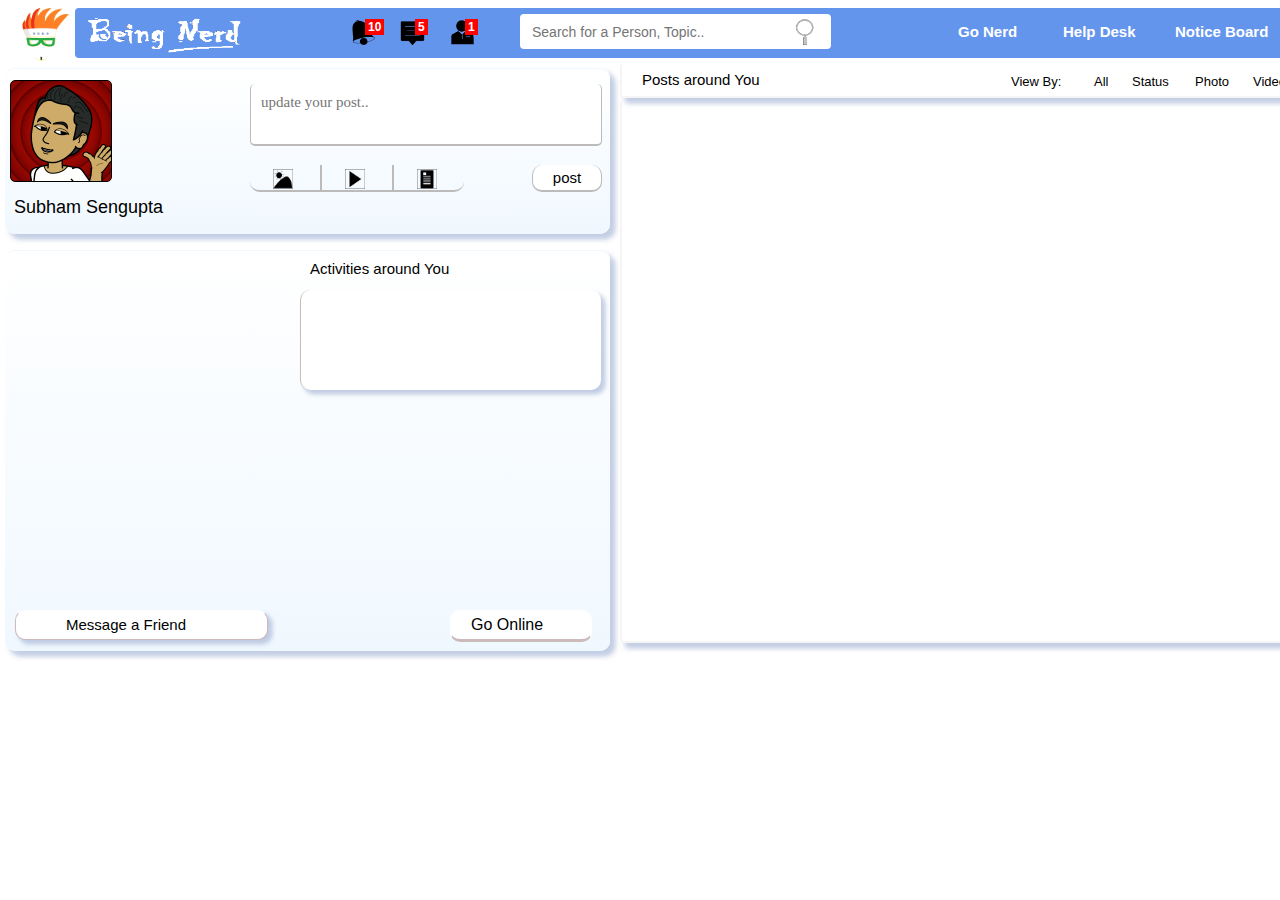
<file: index.html>
<!DOCTYPE html>
<html>
    <head>
        <title>Go Social</title>
        <link rel="stylesheet" type="text/css" href="./styles/styles_index.css">
        <script src="./scripts/jq.js"></script>
        <meta charset="UTF-8">
        <meta name="viewport" content="width=device-width, initial-scale=1.0">
    </head>
    <body>
        <script src="./scripts/script_index.js"></script>
        <div id="header"></div>
        <div id="headerlogo" ></div>
        <div id="title"></div>
        <div id="rh1" class="rh">Go Nerd</div>
        <div id="rh2" class="rh">Help Desk</div>
        <div id="rh3" class="rh">Notice Board</div>
        <div id="logout"></div>
        <div>
            <input type="text" name="searchbox" id="searchbox" placeholder="Search for a Person, Topic..">
            <div id="searchicon"></div>
        </div>
         <div id="Requests" class="tag">
            <div id="req_count" class="count">1</div>
        </div>
        <div id="Messages" class="tag">
            <div id="message_count" class="count">5</div>
        </div>
        <div id="Notification" class="tag">
             <div id="noti_count" class="count">10</div>
        </div>
        <div id="sortby"> Posts around You</div>
        <div id="sb">View By:</div>
        <div id="sb1" class="sby">All</div>
        <div id="sb2" class="sby">Status</div>
        <div id="sb3" class="sby">Photo</div>
        <div id="sb4" class="sby">Video</div>
        <div id="sb5" class="sby">Doc</div>
        <div id="timeline"> </div>
        <div id="profilebox"></div>
        <div id="chatbox"></div>
        <div id="profilepicture" class="gotopro" onclick="window.location.href='profile.html'">
        <p id="name" class="gotopro">Subham Sengupta</p></div>
        
        <form action="">
            <textarea id="postarea" placeholder="update your post.."></textarea>
            <div id="background"></div>
            <div id="photo" class="addthings">
                <div id="p" class="pp">Add Photo</div>
            </div>
            <div id="video" class="addthings">
                <div id="v" class="pp">Add Video</div>
            </div>
            <div id="doc" class="addthings">
                <div id="d" class="pp">Add Document</div>
            </div>
            <input id="submitpost" type="submit" value="post">
        </form>
       
        <div id="tf_demo"></div>
        <input type="text" placeholder="Search a Friend.." id="searchfriend">
         <div id="friendlist" onclick="showList();">Message a Friend</div>
        <div id="chat" onclick="showFriends();">Go Online</div>
        <div id="updateheader">Activities around You</div>
        <div id="updates"></div>
        
    </body>
</html>
</file>
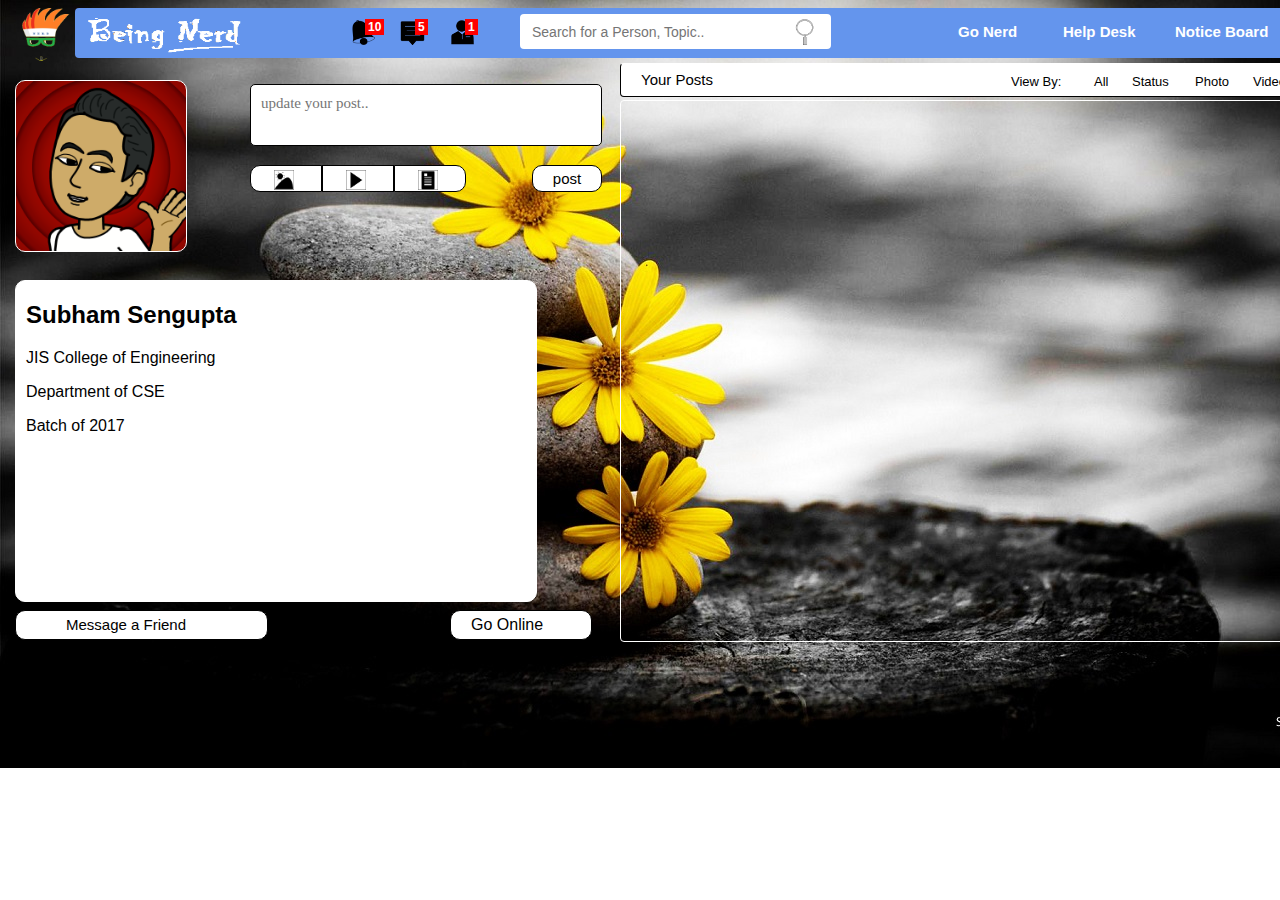
<file: profile.html>
<!DOCTYPE html>
<html>
    <head>
        <title>Subham Sengupta</title>
        <link rel="stylesheet" type="text/css" href="./styles/styles_profile.css">
        <script src="./scripts/jq.js"></script>
        <meta charset="UTF-8">
        <meta name="viewport" content="width=device-width, initial-scale=1.0">
    </head>
    <body>
        <script src="./scripts/script_profile.js"></script>
        <div id="header"></div>
        <div id="headerlogo" ></div>
        <div id="title"></div>
        <div id="rh1" class="rh">Go Nerd</div>
        <div id="rh2" class="rh">Help Desk</div>
        <div id="rh3" class="rh">Notice Board</div>
        <div id="logout"></div>
        <div>
            <input type="text" name="searchbox" id="searchbox" placeholder="Search for a Person, Topic..">
            <div id="searchicon"></div>
        </div>
         <div id="Requests" class="tag">
            <div id="req_count" class="count">1</div>
        </div>
        <div id="Messages" class="tag">
            <div id="message_count" class="count">5</div>
        </div>
        <div id="Notification" class="tag">
             <div id="noti_count" class="count">10</div>
        </div>
        <div id="profilepicture"></div>
        <div id="sortby">Your Posts</div>
        <div id="sb">View By:</div>
        <div id="sb1" class="sby">All</div>
        <div id="sb2" class="sby">Status</div>
        <div id="sb3" class="sby">Photo</div>
        <div id="sb4" class="sby">Video</div>
        <div id="sb5" class="sby">Doc</div>
        <div id="timeline"> </div>
        <form action="">
            <textarea id="postarea" placeholder="update your post.."></textarea>
            <div id="background"></div>
            <div id="photo" class="addthings">
                <div id="p" class="pp">Add Photo</div>
            </div>
            <div id="video" class="addthings">
                <div id="v" class="pp">Add Video</div>
            </div>
            <div id="doc" class="addthings">
                <div id="d" class="pp">Add Document</div>
            </div>
            <input id="submitpost" type="submit" value="post">
        </form>
        <div id="details">
            <h2 id="profilename">Subham Sengupta</h2>
            <p id="collegename">JIS College of Engineering</p>
            <p id="stream">Department of CSE</p>
            <p id="batch">Batch of 2017</p>
        </div>
        <div id="tf_demo"></div>
        <input type="text" placeholder="Search a Friend.." id="searchfriend">
        <div id="friendlist" onclick="showList();">Message a Friend</div>
        <div id="chat" onclick="showFriends();">Go Online</div>
    </body>
</html>
</file>
<file: styles/styles_index.css>
#headerlogo{
                position: absolute;
                left: 15px;
                width: 55px;
                height: 55px;
                background-image: url("../images/logo_on.png");
                background-size: 100% 100%;
            }
            #title{
                position: absolute;
                top: 15px;
                left: 85px;
                height: 40px;
                width: 160px;
                background-image: url("../images/title.png");
                background-size: 100% 100%;
            }
            #header{
                position: absolute;
                left: 75px;
                width: 1285px;
                height : 50px;
                background-color: cornflowerblue;
                border-radius: 4px;
            }
            .rh{
                position: absolute;
                top:9px;
                height: 29px;
                width:max-content;
                background: transparent;
                color: white;
                font-weight: bold;
                padding: 14px 17px 5px 20px;
                font-family: verdana, arial;
                font-size: 15px;
            }
            .rh:hover{
                background: linear-gradient(white,whitesmoke);
                border-radius: 4px;
                color:cornflowerblue;
            }
            #rh1{
                left: 938px;
            }
            #rh2{
                left: 1043px;
            }
            #rh3{
                left: 1155px;
            }
            #logout{
                position: absolute;
                top:10px;
                left: 1307px;
                height: 44px;
                width: 44px;
                border: 1px solid black;
                border-radius: 4px;
                background-image: url("../images/profile_pic.png");
                background-size: 100% 100%;
            }
            #logout:hover{
                background-image: url("../images/logout.png"),url("../images/profile_pic.png");
                background-size: 70% 70%,100% 100%;
                background-position: 7px 7px, 0px 0px;
                background-repeat: no-repeat;
            }
            #searchbox{
                position: absolute;
                top:14px;
                left: 520px;
                width: 292px;
                height: 25px;
                border: 2px solid transparent;
                border-radius: 4px;
                padding: 3px 5px 3px 10px;
                transition: width 0.5s ease;
                font-size:14px;
            }
            #searchicon{
                position: absolute;
                top: 16px;
                margin-left: 0px;
                left: 790px;
                height:29px;
                width: 29px;
                background:white;
                background-image: url("../images/search.png");
                background-size: 100% 100%; 
                border: 1px transparent solid;
                transition: margin 0.5s ease;
              
            }
            #searchbox:focus{
                width:353px;
                
            }
            #searchbox:focus~#searchicon{
                top: 14px;
                height: 30px;
                width: 30px;
                margin-left: 110px;
                border: 2px solid white;
                border-radius: 5px;
            }
            #sortby{
                position: absolute;
                top: 63px;
                left: 620px;
                width: 710px;
                height: 25px;
                border: 1px solid black;
                box-shadow: 5px 5px 5px 0 rgba(175,190,220,0.5), 5px 5px 5px 0 rgba(175,190,220,0.5);
                border: 2px solid whitesmoke;
                border-top: 1px transparent solid;
                border-radius: 4px;
                padding: 7px 0px 0px 20px;
                font-family: verdana,arial;
                font-size: 15px;
            }
            .sby,#sb{
                position: absolute;
                top: 63px;
                left: 750px;
                width: max-content;
                white-space: nowrap;
                overflow: hidden;
                border: 1px transparent solid;
                height: 23px;
                padding: 10px 10px 0px 10px;
                font-family: verdana,arial;
                font-size: 13px;
            }
            #sb{
                left: 1000px;
            }
            #sb1{
                left: 1083px;
            }
            #sb2{
                left: 1121px;
            }
            #sb3{
                left: 1184px;
            }
            #sb4{
                left: 1242px;
            }
            #sb5{
                left: 1300px;
            }
            .sby:hover{
                background: linear-gradient(cornflowerblue,#5e62cb);
                border-radius: 4px;
                color: white;
            }
            #timeline{
                position: absolute;
                width: 730px;
                border: 1px solid black;
                height: 540px;
                left: 620px;
                top: 100px;
                box-shadow: 5px 5px 5px 0 rgba(175,190,220,0.5), 5px 5px 5px 0 rgba(175,190,220,0.5);
                border: 2px solid whitesmoke;
                border-top: 1px transparent solid;
                border-radius: 4px;
            }
            #profilebox{
                position: absolute;
                top: 68px;
                left: 5px;
                width: 605px;
                height: 165px;
                border-radius: 10px;
                border-top: 1px solid aliceblue;
                background: linear-gradient(white,aliceblue);
                box-shadow: 5px 5px 5px 0 rgba(175,190,220,0.5), 5px 5px 5px 0 rgba(175,190,220,0.5);
            }
            #profilepicture{
                position: absolute;
                top: 80px;
                left: 10px;
                height: 100px;
                width: 100px;
                border: 1px solid black;
                background-image: url("../images/profile_pic.png");
                background-size: 100% 100%;
                background-repeat: no-repeat;
                border-radius: 5px;
            }
           
            #name{
                position: absolute;
                top: 95px;
                width: max-content;
                white-space: nowrap;
                overflow: hidden;
                font-family: arial;
                font-size: 18px;
                padding: 2px;
                border: 1px transparent solid;
               
            }
            #profilepicture:hover, #name:hover, #profilepicture:hover .gotopro,#name:hover~.gotopro{
                box-shadow: 5px 5px 5px 0 rgba(175,190,220,0.5), 5px 5px 5px 0 rgba(175,190,220,0.5);
                border-radius: 5px;
            }
            
            #postarea{
                position:  absolute;
                resize: none;
                top: 84px;
                left: 250px;
                width: 330px;
                height: 40px;
                border-top: 0px solid white;
                border-left: 1px solid #bdbaba;
                border-bottom: 2px solid #bdbaba;
                border-right: 1px solid #bdbaba;
                padding: 10px;
                font-family: verdana;
                font-size: 15px;
                border-radius: 5px;
                transition: height 0.5s ease;
            }       
            #postarea:focus{
               height: 85px;
               
               box-shadow: 5px 5px 5px 0 rgba(175,190,220,0.5), 5px 5px 5px 0 rgba(175,190,220,0.5);
            }
            #postarea:focus ~ #submitpost,#postarea:focus ~ .addthings{
               margin-top: 35px;
            }
            #submitpost{
                position: absolute;
                top: 165px;
                left: 532px;
                border-top: 0px solid white;
                border-left: 1px solid #bdbaba;
                border-bottom: 2px solid #bdbaba;
                border-right: 1px solid #bdbaba;
                border-radius: 10px;
                background-color: white;
                font-family: verdana,arial;
                font-size: 15px;
                padding: 3.9px;
                width: 70px;
                transition: margin 0.5s ease;
            }
            #submitpost:hover{
                box-shadow: 4px 4px 4px 0 rgba(175,190,220,0.5), 4px 4px 4px 0 rgba(175,190,220,0.5);
                background-color: cornflowerblue;
                border-bottom: 2px solid cornflowerblue;
                border-right: 2px solid cornflowerblue;
                color: white;
            }
            .tag{
                position: absolute;
                top: 20px;
                width: 25px;
                height: 25px;
            }
            #Notification{
                position: absolute;
                left: 350px;
                background-image: url("../images/logo_noti.png");
                background-size: 100% 100%;
            }
            #Messages{
                position: absolute;
                left: 400px;
                background-image: url("../images/logo_message.png");
                background-size: 100% 100%;
            }
            #Requests{
                position: absolute;
                left:450px;
                background-image: url("../images/logo_req.png");
                background-size: 100% 100%;
            }
            .count{
                position: absolute;
                left: 15px;
                bottom: 10px;
                background-color: red;
                width: max-content;
                height: 15px;
                color: white;
                font-family: arial;
                font-size: 12px;
                font-weight: bold;
                padding: 1px 3px 0 3px;;
            }
           
            #backgrounds{
                top: 165px;
                left: 250px;
                height: 25px;
                width: 210px;
                background-color: cornflowerblue;
                border-radius: 10px;
            }
            .addthings{
                top: 165px;
                left: 250px;
                width: 70px;
                height: 25px;
                background-color: transparent;
                border-bottom: 2px solid #bdbaba;
                transition: margin 0.5s ease;
            }
            .addthings:hover ~.addthings{
                visibility: hidden;
            }
            .addthings:hover{
                box-shadow: 4px 4px 4px 0 rgba(175,190,220,0.5), 4px 4px 4px 0 rgba(175,190,220,0.5);
                border-bottom: 2px solid cornflowerblue;
                background-color: cornflowerblue;
                border-radius: 10px ;
                
            }
            .pp{
                position: absolute;
                top: 5px;
                left: 70px;
                width: max-content;
                font-family: verdana,arial;
                font-size: 15px;
                color: white;
                background: transparent;
                font-weight: bold;
                white-space: nowrap;
                overflow: hidden;
                visibility: hidden;
            }
            
            #photo{
                position: absolute;
                left: 250px;
                border-right: 2px solid #bdbaba;
                border-radius: 10px 0 0 10px;
                background-image: url("../images/logo_photo.png");
                background-size: 20px 20px;
                background-position: 23px 4px; 
                background-repeat: no-repeat;
            }
            #photo:hover{
                width:210px;
                transition: width 0.5s ease;
                background-color: cornflowerblue;
                border-right: 2px solid cornflowerblue;
                border-radius: 10px;
                background-image: url("../images/logo2_photo.png");
                background-size: 20px 20px;
                background-position: 35px 4px; 
                background-repeat: no-repeat;
            }
            #photo:hover  #p{
                visibility: visible;
            }
            #video{
                position: absolute;
                left: 222px;
                margin-left: 100px;
                border-right: 2px solid #bdbaba;
                background-image: url("../images/logo_video.png");
                background-size: 20px 20px;
                background-position: 23px 4px; 
                background-repeat: no-repeat;
            }
            #video:hover{
                width:210px;
                margin-left: 29px;
                border-right: 2px solid cornflowerblue;
                border-left: 2px solid cornflowerblue;
                transition: width 0.5s,margin 0.5s ease;
                border-radius: 10px;
                background-image: url("../images/logo2_video.png");
               background-size: 20px 20px;
                background-position: 35px 4px; 
                background-repeat: no-repeat;
            }
            #video:hover  #v{
                visibility: visible;
            }
            #doc{
                position: absolute;
                left: 250px;
                margin-left: 144px;
                border-radius: 0 10px 10px 0;
                background-image: url("../images/logo_doc.png");
                background-size: 20px 20px;
                background-position: 23px 4px; 
                background-repeat: no-repeat;
            }
            #doc:hover{
                width:210px;
                background-image: url("../images/logo2_doc.png");
                background-size: 20px 20px;
                background-position: 35px 4px; 
                background-repeat: no-repeat;
                margin-left: 0px;
                border-left: 2px solid cornflowerblue;
                border-radius: 10px;
                transition: all 0.5s ease;
                
                
            }
            #doc:hover  #d{
                visibility: visible;
            }
            #friendlist{
                position: absolute;
                top: 610px;
                left: 15px;
                height: 20px;
                width: 191px;
                padding: 5px 10px 3px 50px;
                background-color: white;
                border: 1px solid #cdbaba;
                border-top: 1px solid transparent;
                box-shadow: 4px 4px 4px 0 rgba(175,190,220,0.5), 4px 4px 4px 0 rgba(175,190,220,0.5);
                border-radius: 10px ;
                font-family: verdana,arial;
                font-size: 15px;
            }
            #tf_demo{
                position: absolute;
                top: 640px;
                left: 5px;
                height: 0px;
                width: 273px;
                border-radius: 10px;
                background: linear-gradient(white,yellowgreen);
                visibility: hidden;
                box-shadow: 4px 4px 4px 0 rgba(175,190,220,0.5), 4px 4px 4px 0 rgba(175,190,220,0.5);
            }
            
            #searchfriend{
                position: absolute;
                top: 610px;
                left: 15px;
                height: 20px;
                width: 231px;
                border: 1px solid transparent;
                border-left: 1px solid #cdbaba;
                border-radius: 10px;
                padding: 5px 10px 3px 10px;
                font-family: verdana,arial;
                font-size: 15px;
                box-shadow: 4px 4px 4px 0 rgba(175,190,220,0.5), 4px 4px 4px 0 rgba(175,190,220,0.5);
                visibility: hidden;
            }
            #searchfriend:hover{
               background: cornflowerblue;
               border-bottom: 2px solid cornflowerblue;
               color: white;
            }
            #searchfriend:hover::-webkit-input-placeholder{
                color: white;
            }
            #chat{
                position: absolute;
                top: 610px;
                left: 450px;
                height: 20px;
                width: 90px;
                background-color: white;
                border: 1px solid transparent;
                border-bottom: 3px solid #cdbaba;
                border-radius: 10px;
                font-family: verdana,arial;
                padding: 5px 30px 3px 20px;
            }
            #chat:hover{
                color: white;
                border-bottom: 2px solid cornflowerblue;
                background-color: cornflowerblue!important;
                box-shadow: 4px 4px 4px 0 rgba(175,190,220,0.5), 4px 4px 4px 0 rgba(175,190,220,0.5);
            }
            #updateheader{
                position: absolute;
                top: 260px;
                left: 300px;
                height: 25px;
                width: 300px;
                font-family: verdana,arial;
                font-size: 15px;
                padding-left: 10px;
            }
            #updates{
                position: absolute;
                top: 290px;
                left: 300px;
                height: 100px;
                width: 300px;
                background: white;
                border-left: 1px solid #cdbaba;
                border-radius: 10px;
                box-shadow: 4px 4px 4px 0 rgba(175,190,220,0.5), 4px 4px 4px 0 rgba(175,190,220,0.5);
            }
            #chatbox{
                position: absolute;
                top: 250px;
                left: 5px;
                height: 400px;
                width: 605px;
                border-top: 1px solid aliceblue;
                border-radius: 10px;
                background: linear-gradient(white,aliceblue);
                box-shadow: 5px 5px 5px 0 rgba(175,190,220,0.5), 5px 5px 5px 0 rgba(175,190,220,0.5);
            }
</file>
<file: styles/styles_profile.css>
body{
    background-image: url("../images/1.jpg");
   
    background-repeat: no-repeat;
}
            #headerlogo{
                position: absolute;
                left: 15px;
                width: 55px;
                height: 55px;
                background-image: url("../images/logo_on.png");
                background-size: 100% 100%;
            }
            #title{
                position: absolute;
                top: 15px;
                left: 85px;
                height: 40px;
                width: 160px;
                background-image: url("../images/title.png");
                background-size: 100% 100%;
            }
            #header{
                position: absolute;
                left: 75px;
                width: 1285px;
                height : 50px;
                background-color: cornflowerblue;
                border-radius: 4px;
            }
            .rh{
                position: absolute;
                top:9px;
                height: 29px;
                width:max-content;
                background: transparent;
                color: white;
                font-weight: bold;
                padding: 14px 17px 5px 20px;
                font-family: verdana, arial;
                font-size: 15px;
            }
            .rh:hover{
                background: linear-gradient(white,whitesmoke);
                border-radius: 4px;
                color:cornflowerblue;
            }
            #rh1{
                left: 938px;
            }
            #rh2{
                left: 1043px;
            }
            #rh3{
                left: 1155px;
            }
            #logout{
                position: absolute;
                top:10px;
                left: 1307px;
                height: 44px;
                width: 44px;
                border: 1px solid black;
                border-radius: 4px;
                background-image: url("../images/profile_pic.png");
                background-size: 100% 100%;
            }
            #logout:hover{
                background-image: url("../images/logout.png"),url("../images/profile_pic.png");
                background-size: 70% 70%,100% 100%;
                background-position: 7px 7px, 0px 0px;
                background-repeat: no-repeat;
            }
            #searchbox{
                position: absolute;
                top:14px;
                left: 520px;
                width: 292px;
                height: 25px;
                border: 2px solid transparent;
                border-radius: 4px;
                padding: 3px 5px 3px 10px;
                transition: width 0.5s ease;
                font-size:14px;
            }
            #searchicon{
                position: absolute;
                top: 16px;
                margin-left: 0px;
                left: 790px;
                height:29px;
                width: 29px;
                background:white;
                background-image: url("../images/search.png");
                background-size: 100% 100%; 
                border: 1px transparent solid;
                transition: margin 0.5s ease;
              
            }
            #searchbox:focus{
                width:353px;
                
            }
            #searchbox:focus~#searchicon{
                top: 14px;
                height: 30px;
                width: 30px;
                margin-left: 110px;
                border: 2px solid white;
                border-radius: 5px;
            }      
            #postarea{
                position:  absolute;
                resize: none;
                top: 84px;
                left: 250px;
                width: 330px;
                height: 40px;
                border: 1px solid black;
                padding: 10px;
                font-family: verdana;
                font-size: 15px;
                border-radius: 5px;
                transition: all 0.5s ease;
            }       
            #postarea:focus{
               height: 85px;
            }
            #postarea:focus ~ #submitpost,#postarea:focus ~ .addthings{
               margin-top: 35px;
            }
            #submitpost{
                position: absolute;
                top: 165px;
                left: 532px;
               border: 1px solid black;
                border-radius: 10px;
                background-color: white;
                font-family: verdana,arial;
                font-size: 15px;
                padding: 3.9px;
                width: 70px;
                transition: all 0.5s ease;
            }
            #submitpost:hover{
                background-color: cornflowerblue;
               border: 1px solid black;
                color: white;
            }
            .tag{
                position: absolute;
                top: 20px;
                width: 25px;
                height: 25px;
            }
            #Notification{
                position: absolute;
                left: 350px;
                background-image: url("../images/logo_noti.png");
                background-size: 100% 100%;
            }
            #Messages{
                position: absolute;
                left: 400px;
                background-image: url("../images/logo_message.png");
                background-size: 100% 100%;
            }
            #Requests{
                position: absolute;
                left:450px;
                background-image: url("../images/logo_req.png");
                background-size: 100% 100%;
            }
            .count{
                position: absolute;
                left: 15px;
                bottom: 10px;
                background-color: red;
                width: max-content;
                height: 15px;
                color: white;
                font-family: arial;
                font-size: 12px;
                font-weight: bold;
                padding: 1px 3px 0 3px;;
            }
           
            .addthings{
                top: 165px;
                left: 250px;
                width: 70px;
                height: 25px;
                background-color: white;
               border: 1px solid black;
                transition: margin 0.5s ease;
            }
            .addthings:hover ~.addthings{
                visibility: hidden;
            }
            .addthings:hover{
                border: 1px solid black;
                background-color: cornflowerblue;
                border-radius: 10px ;
                
            }
            .pp{
                position: absolute;
                top: 5px;
                left: 70px;
                width: max-content;
                font-family: verdana,arial;
                font-size: 15px;
                color: white;
                background: transparent;
                font-weight: bold;
                white-space: nowrap;
                overflow: hidden;
                visibility: hidden;
            }
            
            #photo{
                position: absolute;
                left: 250px;
               border: 1px solid black;
                border-radius: 10px 0 0 10px;
                background-image: url("../images/logo_photo.png");
                background-size: 20px 20px;
                background-position: 23px 4px; 
                background-repeat: no-repeat;
            }
            #photo:hover{
                width:210px;
                transition: width 0.5s ease;
                background-color: cornflowerblue;
               border: 1px solid black;
                border-radius: 10px;
                background-image: url("../images/logo2_photo.png");
                background-size: 20px 20px;
                background-position: 35px 4px; 
                background-repeat: no-repeat;
            }
            #photo:hover  #p{
                visibility: visible;
            }
            #video{
                position: absolute;
                left: 222px;
                margin-left: 100px;
                border: 1px solid black;
                background-image: url("../images/logo_video.png");
                background-size: 20px 20px;
                background-position: 23px 4px; 
                background-repeat: no-repeat;
            }
            #video:hover{
                width:210px;
                margin-left: 29px;
                border: 1px solid black;
                transition: width 0.5s,margin 0.5s ease;
                border-radius: 10px;
                background-image: url("../images/logo2_video.png");
                background-size: 20px 20px;
                background-position: 35px 4px; 
                background-repeat: no-repeat;
            }
            #video:hover  #v{
                visibility: visible;
            }
            #doc{
                position: absolute;
                left: 250px;
                margin-left: 144px;
                border-radius: 0 10px 10px 0;
                background-image: url("../images/logo_doc.png");
                background-size: 20px 20px;
                background-position: 23px 4px; 
                background-repeat: no-repeat;
            }
            #doc:hover{
                width:210px;
                background-image: url("../images/logo2_doc.png");
                background-size: 20px 20px;
                background-position: 35px 4px; 
                background-repeat: no-repeat;
                margin-left: 0px;
                border: 1px solid black;
                border-radius: 10px;
                transition: all 0.5s ease;
            }
            #doc:hover  #d{
                visibility: visible;
            }
            #profilepicture{
                position: absolute;
                top: 80px;
                left: 15px;
                height: 170px;
                width: 170px;
                border: 1px solid white;
                border-radius: 10px;
                background-image: url("../images/profile_pic.png");
                background-size: 100% 100%;
            }
            #sortby{
                position: absolute;
                top: 63px;
                left: 620px;
                width: 710px;
                height: 25px;
                border: 1px solid black;
                background-color: white;
                border-top: 1px transparent solid;
                border-radius: 4px;
                padding: 7px 0px 0px 20px;
                font-family: verdana,arial;
                font-size: 15px;
            }
            .sby,#sb{
                position: absolute;
                top: 63px;
                left: 750px;
                width: max-content;
                white-space: nowrap;
                overflow: hidden;
                border: 1px transparent solid;
                height: 23px;
                padding: 10px 10px 0px 10px;
                font-family: verdana,arial;
                font-size: 13px;
            }
            #sb{
                left: 1000px;
            }
            #sb1{
                left: 1083px;
            }
            #sb2{
                left: 1121px;
            }
            #sb3{
                left: 1184px;
            }
            #sb4{
                left: 1242px;
            }
            #sb5{
                left: 1300px;
            }
            .sby:hover{
                background: linear-gradient(cornflowerblue,#5e62cb);
                border-radius: 4px;
                color: white;
            }
            #timeline{
                position: absolute;
                width: 730px;
                border: 1px solid black;
                height: 540px;
                left: 620px;
                top: 100px;
                border: 1px solid white;
                border-radius: 4px;
            }
            #details{
                position: absolute;
                top: 280px;
                left: 15px;
                width: 500px;
                height: 320px;
                background-color: white;
                border: 1px solid white;
                border-radius: 10px;
                padding: 0 10px 0 10px;
                font-family: verdana,arial;
            }
            #friendlist{
                position: absolute;
                top: 610px;
                left: 15px;
                height: 20px;
                width: 191px;
                padding: 5px 10px 3px 50px;
                background-color: white;
                border: 1px solid black;
                border-radius: 10px ;
                font-family: verdana,arial;
                font-size: 15px;
            }
            #tf_demo{
                position: absolute;
                top: 640px;
                left: 5px;
                height: 0px;
                width: 273px;
                border-radius: 10px;
                background: linear-gradient(white,yellowgreen);
                visibility: hidden;
            }
            
            #searchfriend{
                position: absolute;
                top: 610px;
                left: 15px;
                height: 20px;
                width: 231px;
                border: 1px solid black;
                border-radius: 10px;
                padding: 5px 10px 3px 10px;
                font-family: verdana,arial;
                font-size: 15px;
                visibility: hidden;
            }
            #searchfriend:hover{
               background: cornflowerblue;
               border-bottom: 2px solid cornflowerblue;
               color: white;
            }
            #searchfriend:hover::-webkit-input-placeholder{
                color: white;
            }
            #chat{
                position: absolute;
                top: 610px;
                left: 450px;
                height: 20px;
                width: 90px;
                background-color: white;
                border: 1px solid black;
                border-radius: 10px;
                font-family: verdana,arial;
                padding: 5px 30px 3px 20px;
            }
            #chat:hover{
                color: white;
                border: 1px solid black;
                background-color: cornflowerblue!important;
            }
</file>
